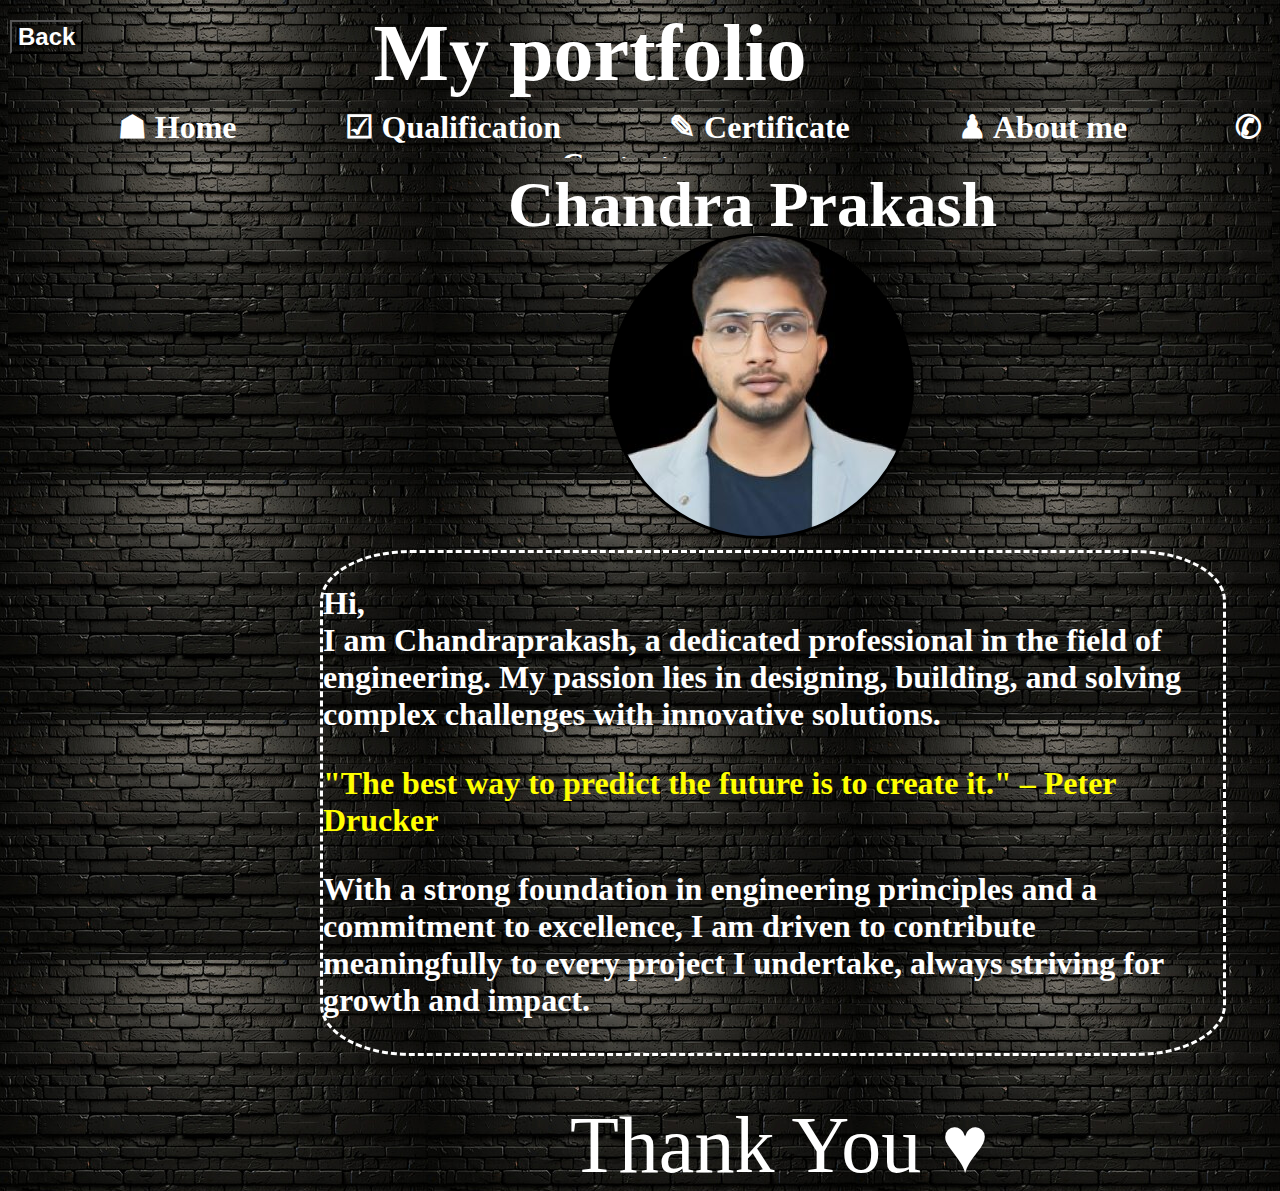
<file: index.html>
<!DOCTYPE html>
<html lang="en">
<head>
    <meta charset="UTF-8">
    <meta name="viewport" content="width=device-width, initial-scale=1.0">
    <title>MY portfolio</title>
    <link rel="stylesheet" href="Cp.css">
</head>
<body>
    <div id="heading">My portfolio
        <a href="index.html"><button>Back</button></a>
    </div>
    <div id="nav">
        <a href="cp.html">&#9751 Home</a>
       <a href="Qualification.html">&#9745 Qualification </a>
        <a href="certificate.html"> &#9998 Certificate</a>
        <a href="About.html">&#9823 About me </a>
        <a href="Contact me.html"> &#9990 Contact me</a>
    </div>
    <div id="profile">
    <div id="name">Chandra Prakash</div>
    <div id="photo"></div>
</div>
<div id="information"> 
<p>
    Hi,<br>
    I am Chandraprakash, a dedicated professional in the field of engineering. My passion lies in designing, building, and solving complex challenges with innovative solutions.
    <br>
    <p style="color:yellow">"The best way to predict the future is to create it." – Peter Drucker</p>
    
    With a strong foundation in engineering principles and a commitment to excellence, I am driven to contribute meaningfully to every project I undertake, always striving for growth and impact.
</p> 
</div>   
<div id="thank">Thank You &#x2665 &#xfe0f</div>
</body>
</html>
</file>
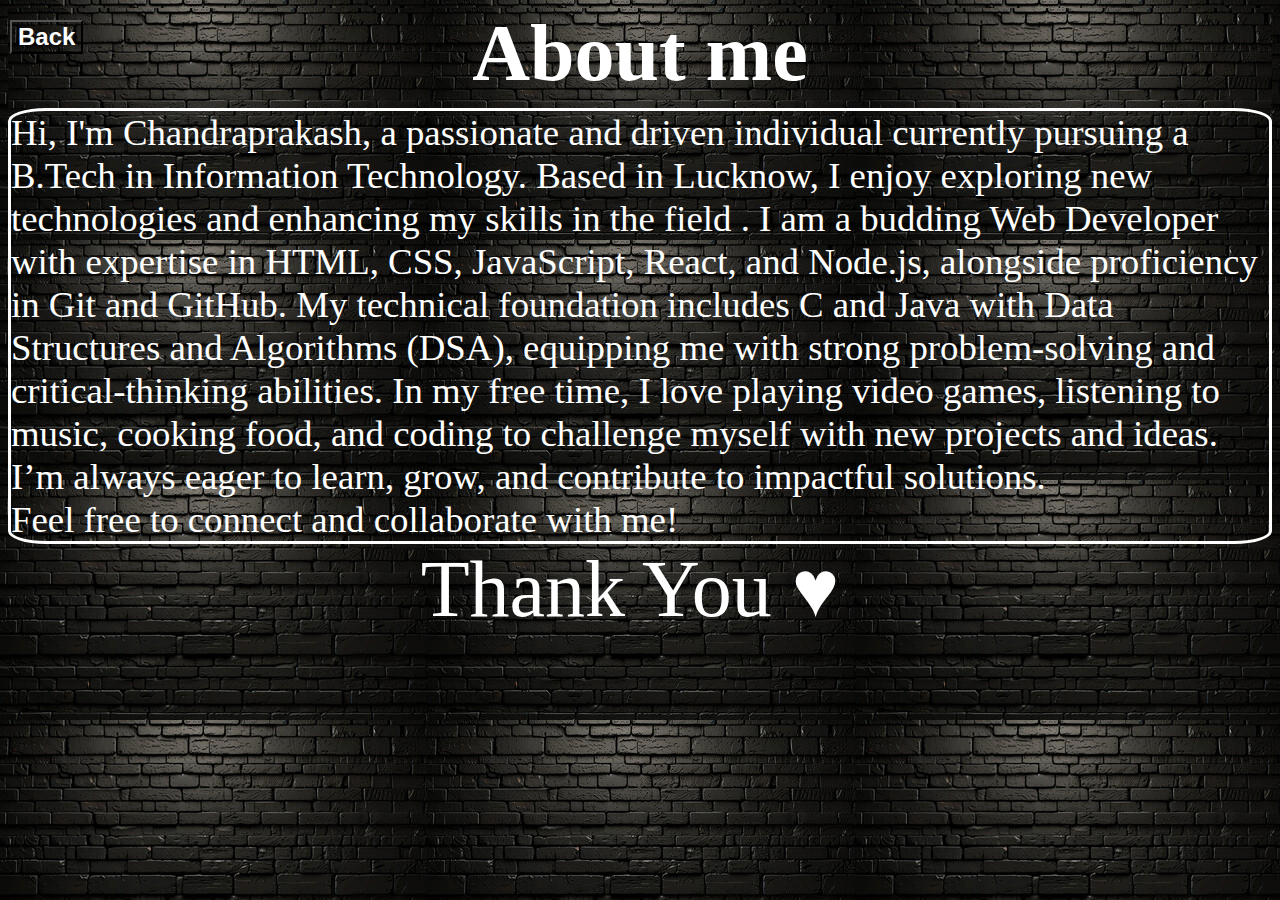
<file: About me.html>
<!DOCTYPE html>
<html lang="en">
<head>
    <meta charset="UTF-8">
    <meta name="viewport" content="width=device-width, initial-scale=1.0">
    <title>About me</title>
    <link rel="stylesheet" href="About.css">
</head>
<body>
    <div id="heading">About me
        <a href="index.html"><button>Back</button></a>
    </div>
    <div id="about">
        Hi, I'm Chandraprakash, a passionate and driven individual currently pursuing a B.Tech in Information Technology. Based in Lucknow, I enjoy exploring new technologies and enhancing my skills in the field .
        
        I am a budding Web Developer with expertise in HTML, CSS, JavaScript, React, and Node.js, alongside proficiency in Git and GitHub. My technical foundation includes C and Java with Data Structures and Algorithms (DSA), equipping me with strong problem-solving and critical-thinking abilities.
        
        In my free time, I love playing video games, listening to music, cooking food, and coding to challenge myself with new projects and ideas. I’m always eager to learn, grow, and contribute to impactful solutions.
        <br>
        Feel free to connect and collaborate with me!</div>
        <div id="thank">Thank You &#x2665 &#xfe0f</div>
</body>
</html>
</file>
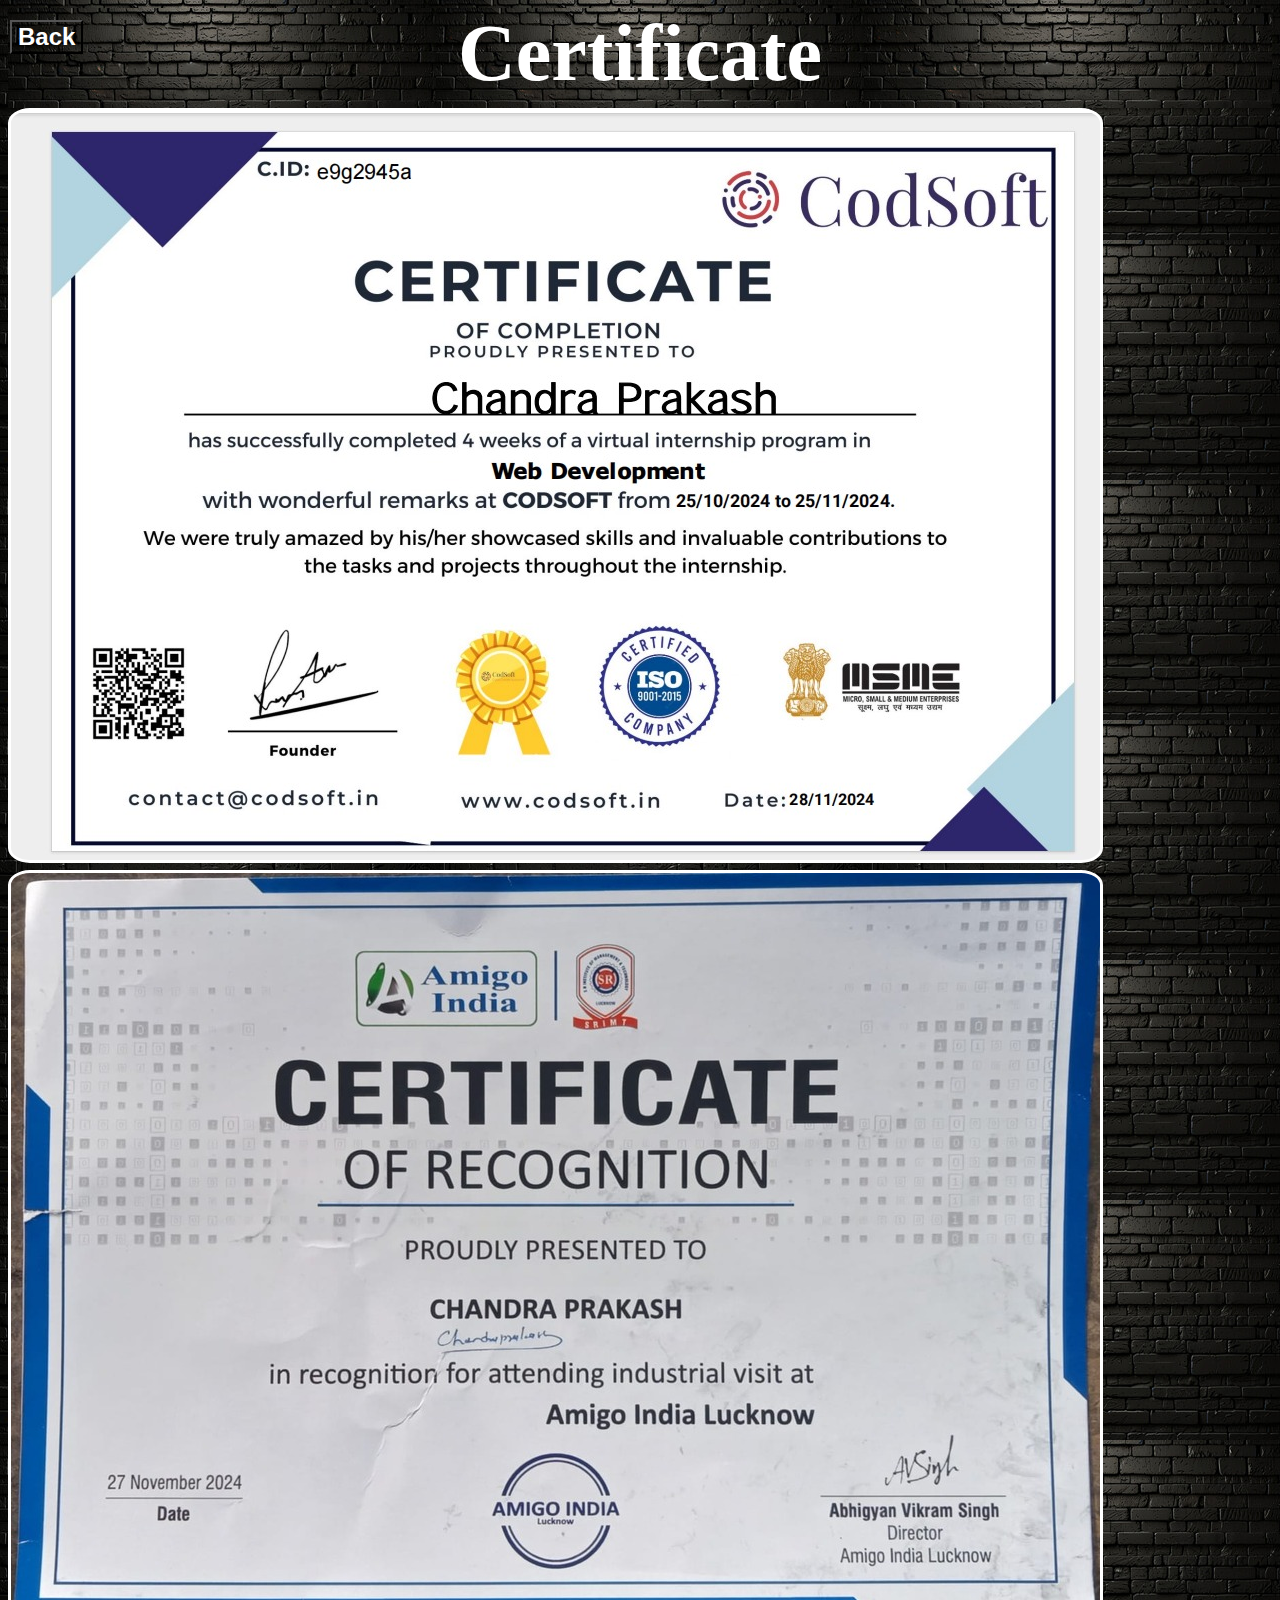
<file: certificate.html>
<!DOCTYPE html>
<html lang="en">
<head>
    <meta charset="UTF-8">
    <meta name="viewport" content="width=device-width, initial-scale=1.0">
    <title>Document</title>
    <Link rel="stylesheet" href="certifiacate.css">
</head>
<body>
    <div id="heading">Certificate
        <a href="index.html"><button>Back</button></a>
    </div>
    <div id="codeshoft"></div>
    <div id="amigo"></div>
</body>
</html>
</file>
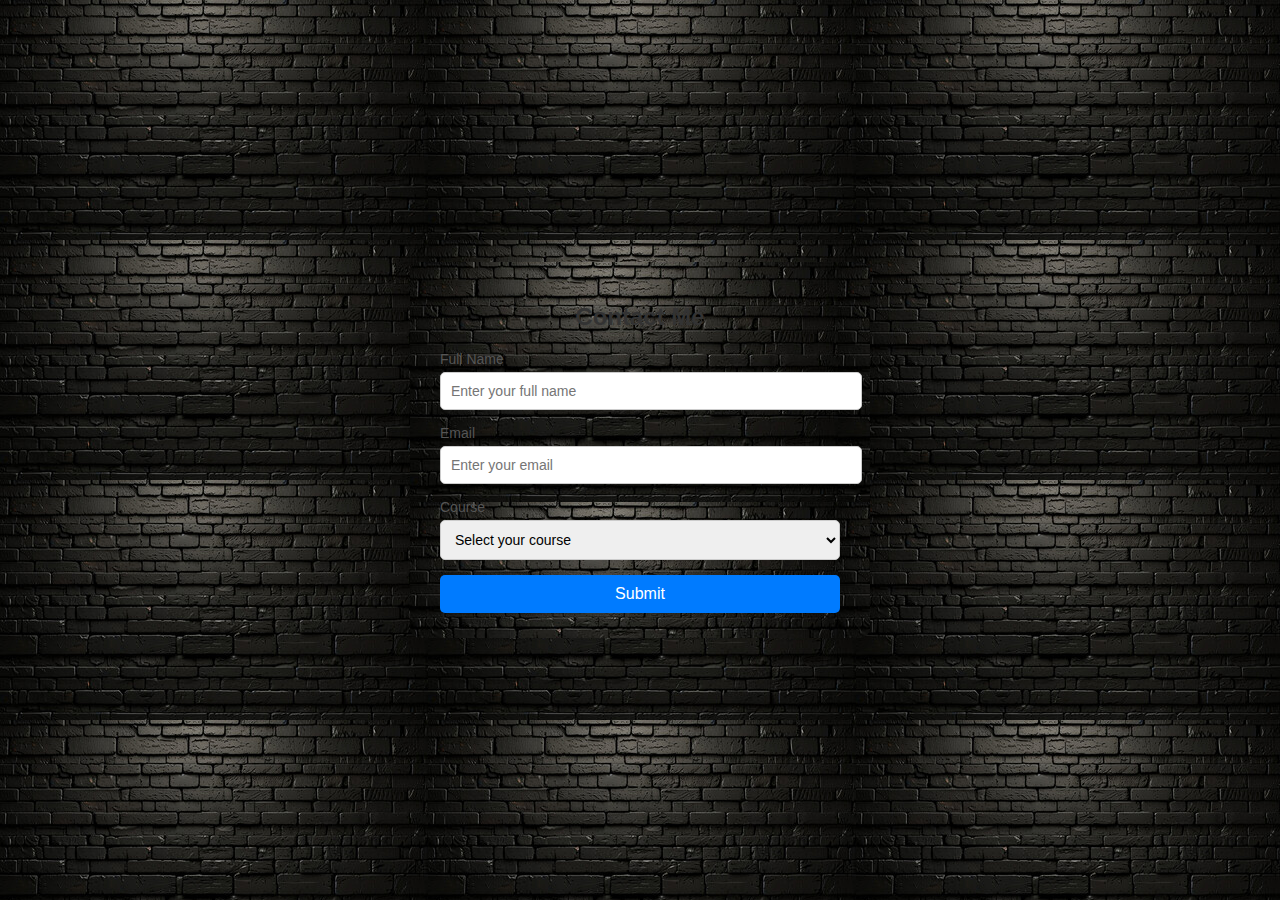
<file: Contact me.html>
<!DOCTYPE html>
<html lang="en">
  <head>
    <meta charset="utf-8" />
    <link rel="icon" href="%PUBLIC_URL%/favicon.ico" />
    <meta name="viewport" content="width=device-width, initial-scale=1" />
    <meta name="theme-color" content="#000000" />
    <meta
      name="description"
      content="Web site created using create-react-app"
    />
    <link rel="apple-touch-icon" href="%PUBLIC_URL%/logo192.png" />
    <!--
      manifest.json provides metadata used when your web app is installed on a
      user's mobile device or desktop. See https://developers.google.com/web/fundamentals/web-app-manifest/
    -->
    <link rel="manifest" href="%PUBLIC_URL%/manifest.json" />
    <!--
      Notice the use of %PUBLIC_URL% in the tags above.
      It will be replaced with the URL of the `public` folder during the build.
      Only files inside the `public` folder can be referenced from the HTML.

      Unlike "/favicon.ico" or "favicon.ico", "%PUBLIC_URL%/favicon.ico" will
      work correctly both with client-side routing and a non-root public URL.
      Learn how to configure a non-root public URL by running `npm run build`.
    -->
    <title>React App</title>
<style>
body{
  background-image: url(hell.jpg);
  font-family: Arial, sans-serif;
      background-color: #f4f4f9;
      margin: 0;
      padding: 0;
      display: flex;
      justify-content: center;
      align-items: center;
      height: 100vh;
    }

    /* Registration Form Container */
    .register-container {
      background-image: url(hell.jpg);
      background-color: #fff;
      padding: 25px 30px;
      border-radius: 10px;
      box-shadow: 0 4px 10px rgba(0, 0, 0, 0.1);
      width: 100%;
      max-width: 400px;
      text-align: center;
    }

    .register-container h1 {
      margin-bottom: 20px;
      font-size: 24px;
      color: #333;
    }

    /* Form Groups */
    .form-group {
      margin-bottom: 15px;
      text-align: left;
    }

    .form-group label {
      display: block;
      font-size: 14px;
      color: #555;
      margin-bottom: 5px;
    }

    .form-group input,
    .form-group select {
      width: 100%;
      padding: 10px;
      font-size: 14px;
      border: 1px solid #ccc;
      border-radius: 5px;
    }

    /* Submit Button */
    .submit-btn {
      background-color: #007bff;
      color: white;
      border: none;
      padding: 10px 15px;
      font-size: 16px;
      border-radius: 5px;
      cursor: pointer;
      width: 100%;
      transition: background-color 0.3s;
    }

    .submit-btn:hover {
      background-color: #0056b3;
    }

</style>


  </head>
  <body>
    <noscript>You need to enable JavaScript to run this app.</noscript>
    <div id="root"></div>
  <div class="register-container">
    <h1>Contact Me</h1>
    <form action="#" method="post">
      <div class="form-group">
        <label for="name">Full Name</label>
        <input type="text" id="name" name="name" placeholder="Enter your full name" required>
      </div>
      <div class="form-group">
        <label for="email">Email</label>
        <input type="email" id="email" name="email" placeholder="Enter your email" required>
      </div>
      <div class="form-group">
        <label for="course">Course</label>
        <select id="course" name="course" required>
          <option value="" disabled selected>Select your course</option>
          <option value="Computer Science& information Technology">Computer Science& information Technology engineering</option>
          <option value="Electronic&communication engineering">Electronic&communication engineering</option>
          <option value="Civil engineering">Civil engineering</option>
          <option value="Electrical engineering">Electrical engineering</option>
          <option value="MBA">Master of Bussiness Administration(MBA)</option>
        </select>
      </div>
      <button type="submit" class="submit-btn">Submit</button>
    </form>
  </div>
</body>
</html>
    </div>

    <!--
      This HTML file is a template.
      If you open it directly in the browser, you will see an empty page.

      You can add webfonts, meta tags, or analytics to this file.
      The build step will place the bundled scripts into the <body> tag.

      To begin the development, run `npm start` or `yarn start`.
      To create a production bundle, use `npm run build` or `yarn build`.
    -->
  </body>
</html>
</file>
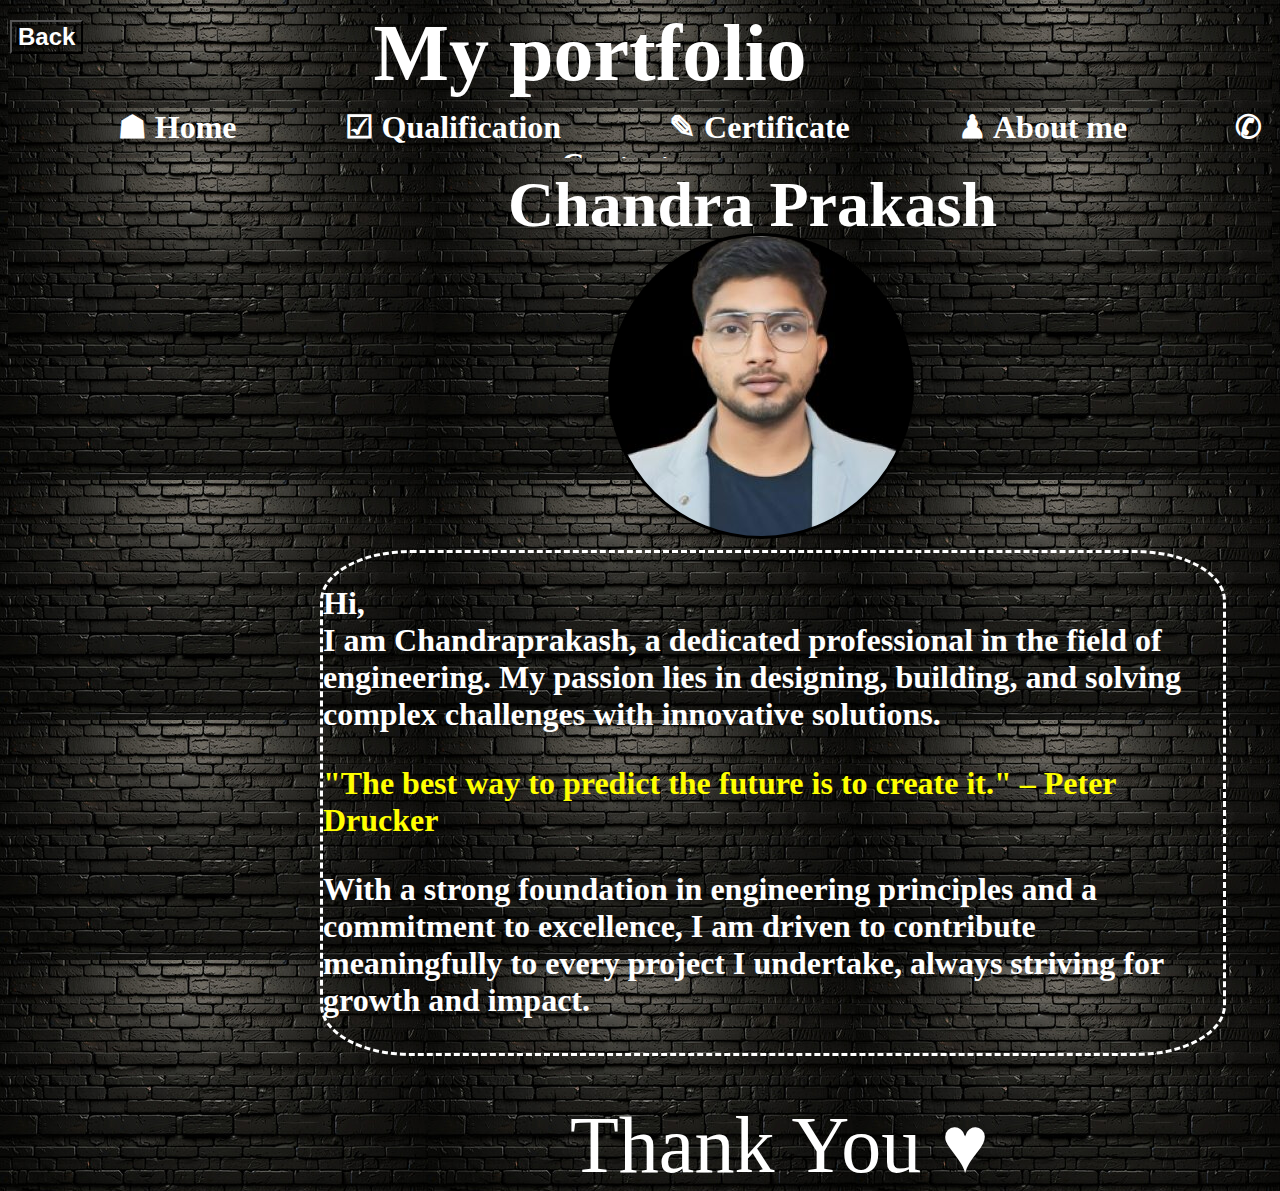
<file: cp.html>
<!DOCTYPE html>
<html lang="en">
<head>
    <meta charset="UTF-8">
    <meta name="viewport" content="width=device-width, initial-scale=1.0">
    <title>MY portfolio</title>
    <link rel="stylesheet" href="Cp.css">
</head>
<body>
    <div id="heading">My portfolio
        <a href="cp.html"><button>Back</button></a>
    </div>
    <div id="nav">
        <a href="cp.html">&#9751 Home</a>
       <a href="Qualification.html">&#9745 Qualification </a>
        <a href="certificate.html"> &#9998 Certificate</a>
        <a href="About me.html">&#9823 About me </a>
        <a href="Contact me.html"> &#9990 Contact me</a>
    </div>
    <div id="profile">
    <div id="name">Chandra Prakash</div>
    <div id="photo"></div>
</div>
<div id="information"> 
<p>
    Hi,<br>
    I am Chandraprakash, a dedicated professional in the field of engineering. My passion lies in designing, building, and solving complex challenges with innovative solutions.
    <br>
    <p style="color:yellow">"The best way to predict the future is to create it." – Peter Drucker</p>
    
    With a strong foundation in engineering principles and a commitment to excellence, I am driven to contribute meaningfully to every project I undertake, always striving for growth and impact.
</p> 
</div>   
<div id="thank">Thank You &#x2665 &#xfe0f</div>
</body>
</html>
</file>
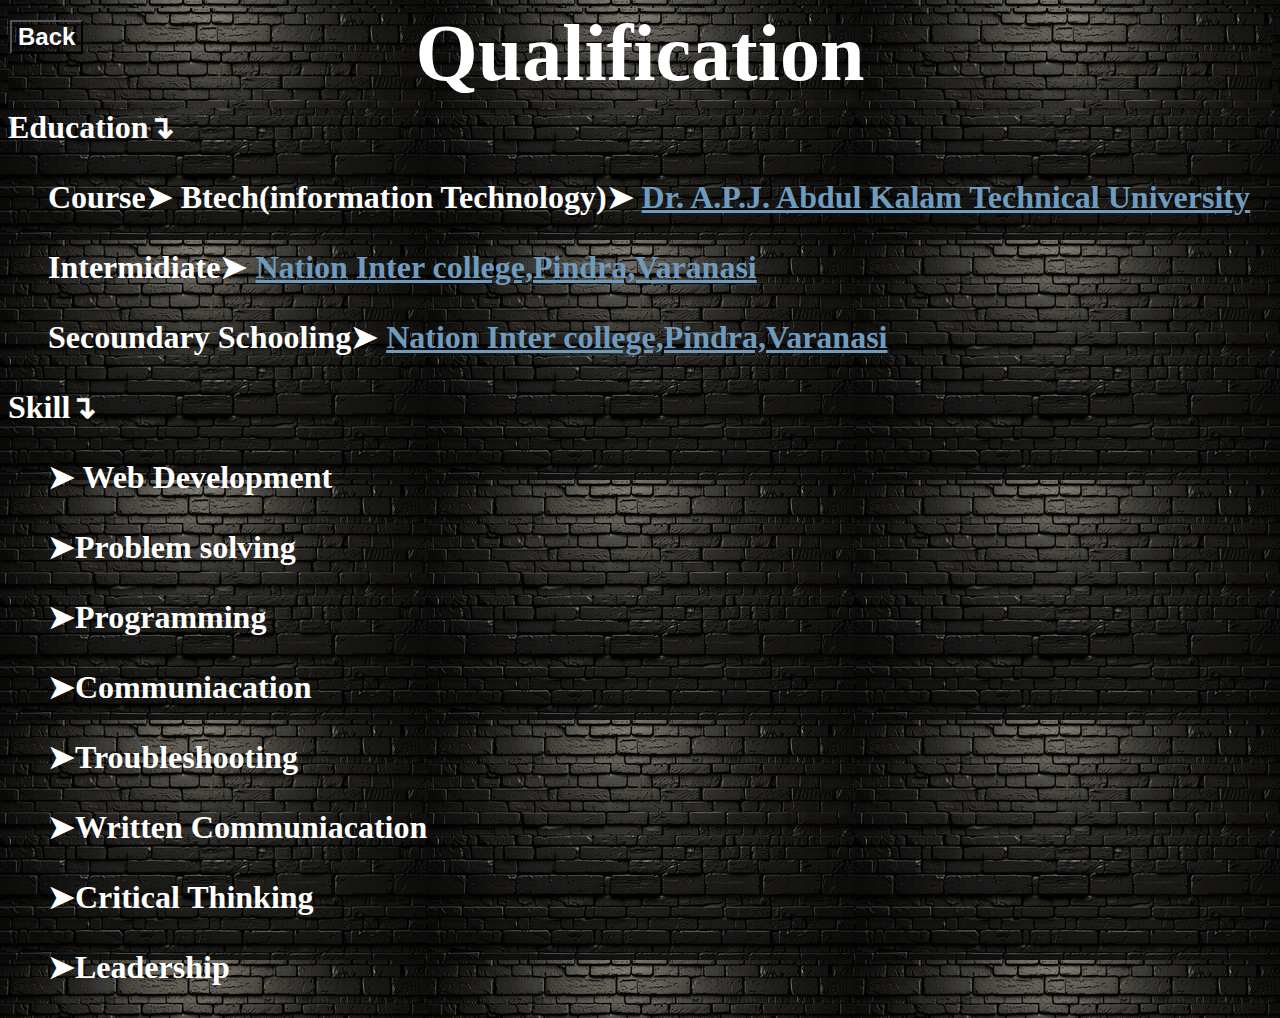
<file: Qualification.html>
<!DOCTYPE html>
<html lang="en">
<head>
    <meta charset="UTF-8">
    <meta name="viewport" content="width=device-width, initial-scale=1.0">
    <title> Qualification</title>
    <link rel="stylesheet" href="Qualification.css">
</head>
<body>
    <div id="heading">Qualification
        <a href="index.html"><button>Back</button></a>
    </div>
    <div id="Education">
       <div id="2heading">Education&#8628</div>
       <ol>Course&#10148 Btech(information Technology)&#10148 <a href="https://aktu.ac.in/">Dr. A.P.J. Abdul Kalam Technical University</a> </ol>
       <ol>Intermidiate&#10148 <a href="https://www.facebook.com/p/National-inter-college-pindra-Varanasi-100063710320820/">Nation Inter college,Pindra,Varanasi</a></ol>
       <ol>Secoundary Schooling&#10148  <a href="https://www.facebook.com/p/National-inter-college-pindra-Varanasi-100063710320820/">Nation Inter college,Pindra,Varanasi</a></ol>
    </div>
    <div id="skill">
<div id="3heading">Skill&#8628</div>
<ol>&#10148 Web Development</ol>
<ol>&#10148Problem solving</ol>
<ol>&#10148Programming</ol>
<ol>&#10148Communiacation</ol>
<ol>&#10148Troubleshooting</ol>
<ol>&#10148Written Communiacation</ol>
<ol>&#10148Critical Thinking</ol>
<ol>&#10148Leadership</ol>
    </div>
    
</body>
</html>
</file>
<file: Cp.css>
body{
    background-image: url(hell.jpg);
}
#heading{
    font-size: 5rem;
    font-weight: 900;
    text-align: center;
    color:white;
    height: 100px;
    background-image: url(hell.jpg);
        
    
    }
    #nav{
        text-align: center;
        font-size:2rem;
        height:50px;
        background-image: url(hell.jpg);
    }
        
    a{
        margin-left:100px;
        text-decoration:solid;
        color: white;
        font-weight: 900;
    }
    #profile{

        height: 200px;
        position: relative;
        background-image: url(hell.jpg);
        backface-visibility: visible;
        text-align: center;

    }
#name{
    font-size: 4rem;
    font-weight: 900;
    position:absolute;
    color:white;
            top: 10px;
            left: 500px;
}
#photo{
background-color: black;
height: 300px;
width: 300px;
border-radius: 50%;
position:absolute;
top:75px;
left:600px;
background-image: url( me.jpg);
border-color: black;
border: solid;
}
#information{
    position: absolute;
    font-size: 2rem;
    font-weight: 700;
    color: white;
    top:550px;
    left: 320px;
    width: 900px;
    height: 500px;
    border-color: white;
    border:dashed;
    border-radius:10%;
}
button{
    color:white;
    position:absolute;
    left:1px;
    background: transparent;
    font-weight: 900;
    Top:20px ;
    left:10px;
font-size:1.5rem;
}
#thank{
    color:white;
    font-size:5rem;
    text-align:center;
    position:absolute;
    top:1100px;
    left:570px
}
</file>
<file: About.css>
body{
    background-image: url(hell.jpg);
}
#heading{
    font-size: 5rem;
    font-weight: 900;
    text-align: center;
    color:white;
    height: 100px;
    background-image: url(hell.jpg)

}
button{
    color:white;
    position:absolute;
    left:1px;
    background: transparent;
    font-weight: 900;
    Top:20px ;
    left:10px;
font-size:1.5rem
}
#about{
    color:white;
    font-size:2.3rem;
    border-radius:3%;
    border-color:white;
    border:solid;
    
}
#thank{
    color:white;
    font-size:5rem;
    text-align:center;
}
</file>
<file: certifiacate.css>
body{
    background-image: url(hell.jpg);
}
#heading{
    font-size: 5rem;
    font-weight: 900;
    text-align: center;
    color:white;
    height: 100px;
    background-image: url(hell.jpg)

}
button{
    color:white;
    position:absolute;
    left:1px;
    background: transparent;
    font-weight: 900;
    Top:20px ;
    left:10px;
font-size:1.5rem;
}
#codeshoft{
    width: 1089px;
    height: 749px;
    text-align: center;
    background-image: url(Web.jpg);
    position: absolute;
    border: solid;
    border-radius: 2%;
    border-color: white;
    text-align: center;
}
#amigo{
    width: 1089px;
    height: 749px;
     text-align: center;
    background-image: url(Amingo.jpg);
    position: absolute;
    top: 870px;
    border: solid;
    border-radius: 2%;
    border-color: white;
    text-align: center;
}
</file>
<file: Qualification.css>
body{
    background-image: url(hell.jpg);
}
#heading{
    font-size: 5rem;
    font-weight: 900;
    text-align: center;
    color:white;
    height: 100px;
    background-image: url(hell.jpg)

}
button{
    color:white;
    position:absolute;
    left:1px;
    background: transparent;
    font-weight: 900;
    Top:20px ;
    left:10px;
font-size:1.5rem
}
#Education{
    color:white;
    font-weight:600;
    font-size: 2rem;
text-align: left;
}
a{
color:rgb(111, 155, 191);
}
#skill{
    color:white;
    font-size: 2rem;
    font-weight: 600;
}
</file>
